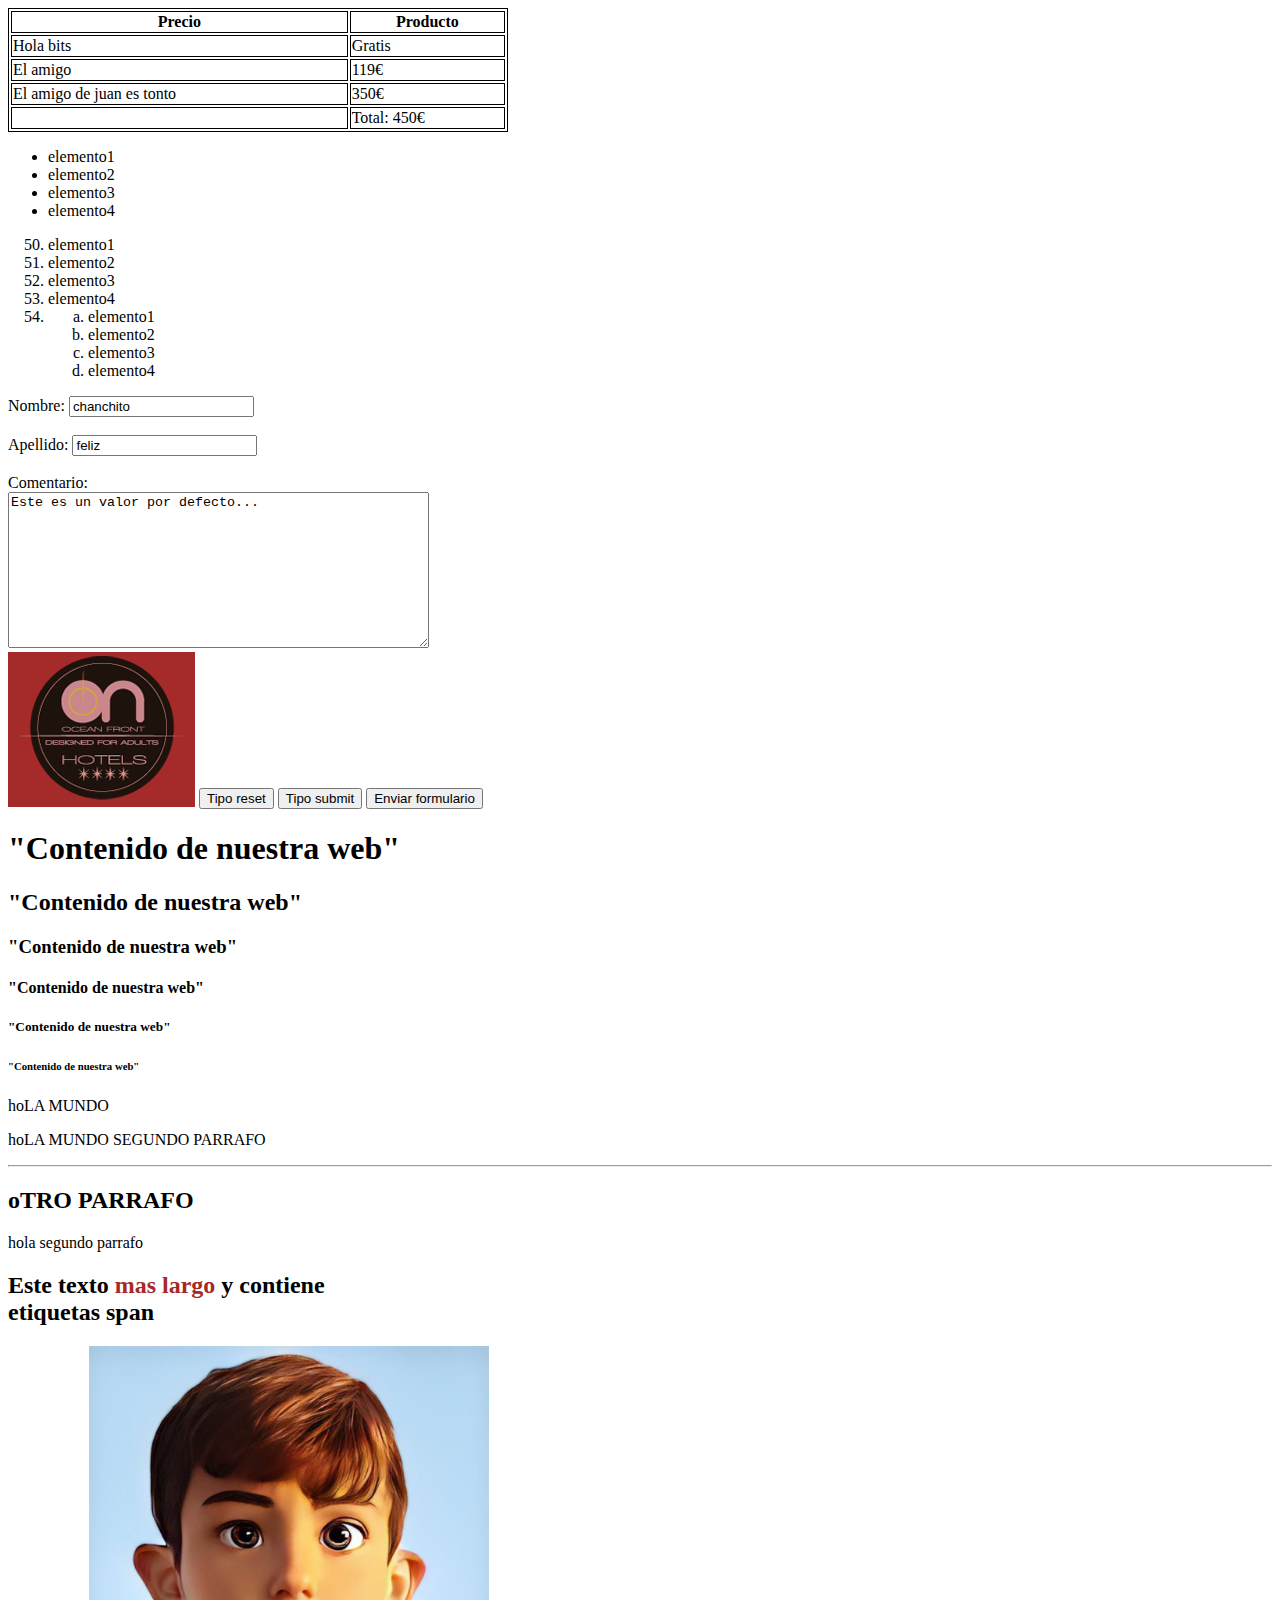
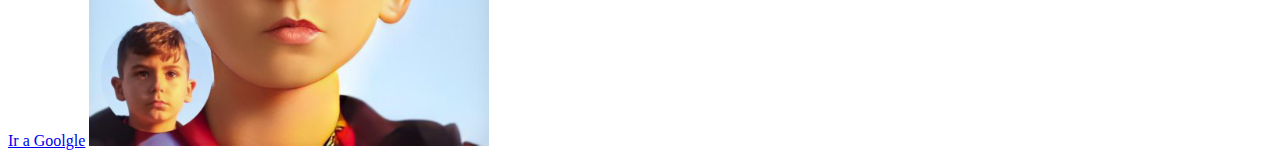
<file: index.html>
<!DOCTYPE html>
<html>
<head>
	<meta charset="UTF-8">
	<title>APPCC</title>
	<style>
		table, th, td {
			border: 1px solid black;	
		}
	</style>
	
	<link rel="icon" href="img/favicon16x16.ico" sizes="16x16">
	<link rel="icon" href="img/favicon32x32.ico" sizes="32x32">
	<link rel="icon" href="img/favicon64x64.ico" sizes="64x64">
</head>
<body>
	<table style="width: 500px;">
		<thead>
		<tr>
			<th>Precio</th>
			<th>Producto</th>
		</tr>
	</thead>
	<tbody>
			<tr>
				<td>Hola bits</td>
				<td>Gratis</td>
			</tr>
			<tr>
				<td>El amigo </td>
				<td>119€</td>	
			</tr>
			<tr>
				<td>El amigo de juan es tonto </td>
				<td>350€</td>	
			</tr>
		</tbody>
		<tfoot>
			<td></td>
			<td>Total: 450€</td>
		</tfoot>
			
	</table>



	<!--esto es una lista no ordenada-->
	<ul>
	<li>elemento1</li>
	<li>elemento2</li>
	<li>elemento3</li>
	<li>elemento4</li>
	</ul>
	<!--esto es una lista ORDENADA-->
	<ol>
		<li value="50">elemento1</li>
		<li>elemento2</li>
		<li>elemento3</li>
		<li>elemento4</li>
		<li>
			<ol>
				<li style="list-style-type: lower-alpha;">elemento1</li>
				<li style="list-style-type: lower-alpha;">elemento2</li>
				<li style="list-style-type: lower-alpha;">elemento3</li>
				<li style="list-style-type: lower-alpha;">elemento4</li></ol>
		</li>
		</ol>


	<form action="/formulario" method="POST">
		<label for="nombre">Nombre:</label>
		<input value="chanchito" type="text" id="nombre" name="nombre" placeholder="Introduzca su nombre"/>
		<br><br>
		<label for="apellido">Apellido:</label>
		<input value="feliz" type="text" id="apellido" name="apellido" placeholder="Introduzca su apellido"/>
		<br><br>
		<label for="comentario">Comentario:</label>
		<br>
		<textarea  cols="50" rows="10" id="comentario" name="comentario" placeholder="Deja tu comentario">Este es un valor por defecto...</textarea>
		<br>
		<!--Estos tipos de botones pueden contener otras etuquetas como "imágenes" -->
		<button style="background-color: brown; border: none; cursor: pointer;" onmouseover="this.style.backgroundColor='orange'" onmouseout="this.style.backgroundColor='brown'" type="button"><img src="img/logotipo1.png"></button><!--a este se le da funcionalidad don JS o phyton -->
		<button type="reset">Tipo reset</button>  <!--Borra el formulario -->
		<button type="submit">Tipo submit</button> <!--envía a la ruta que le hemos indicado en FORM action -->
		<input type="submit" value="Enviar formulario">
	</form>
	<h1>"Contenido de nuestra web"</h1>
	<h2>"Contenido de nuestra web"</h2>
	<h3>"Contenido de nuestra web"</h3>
	<h4>"Contenido de nuestra web"</h4>
	<h5>"Contenido de nuestra web"</h5>
	<h6>"Contenido de nuestra web"</h6>
	<P>hoLA MUNDO </P>
	<P>hoLA MUNDO SEGUNDO PARRAFO </P>
	<hr>
	<H2>oTRO PARRAFO</H2>
	<!--Esto es un comentario -->
	<p>hola segundo parrafo</p>
	<h2>Este texto <span style="color:brown">mas largo</span>  y contiene <br>etiquetas span</h2>
<a target="_blank" href="https://www.google.es">Ir a Goolgle</a>	
<img src="img/avatar_pablo.jpg" style="width: 50vw; max-width: 400px;">

</body>
</html>
</file>
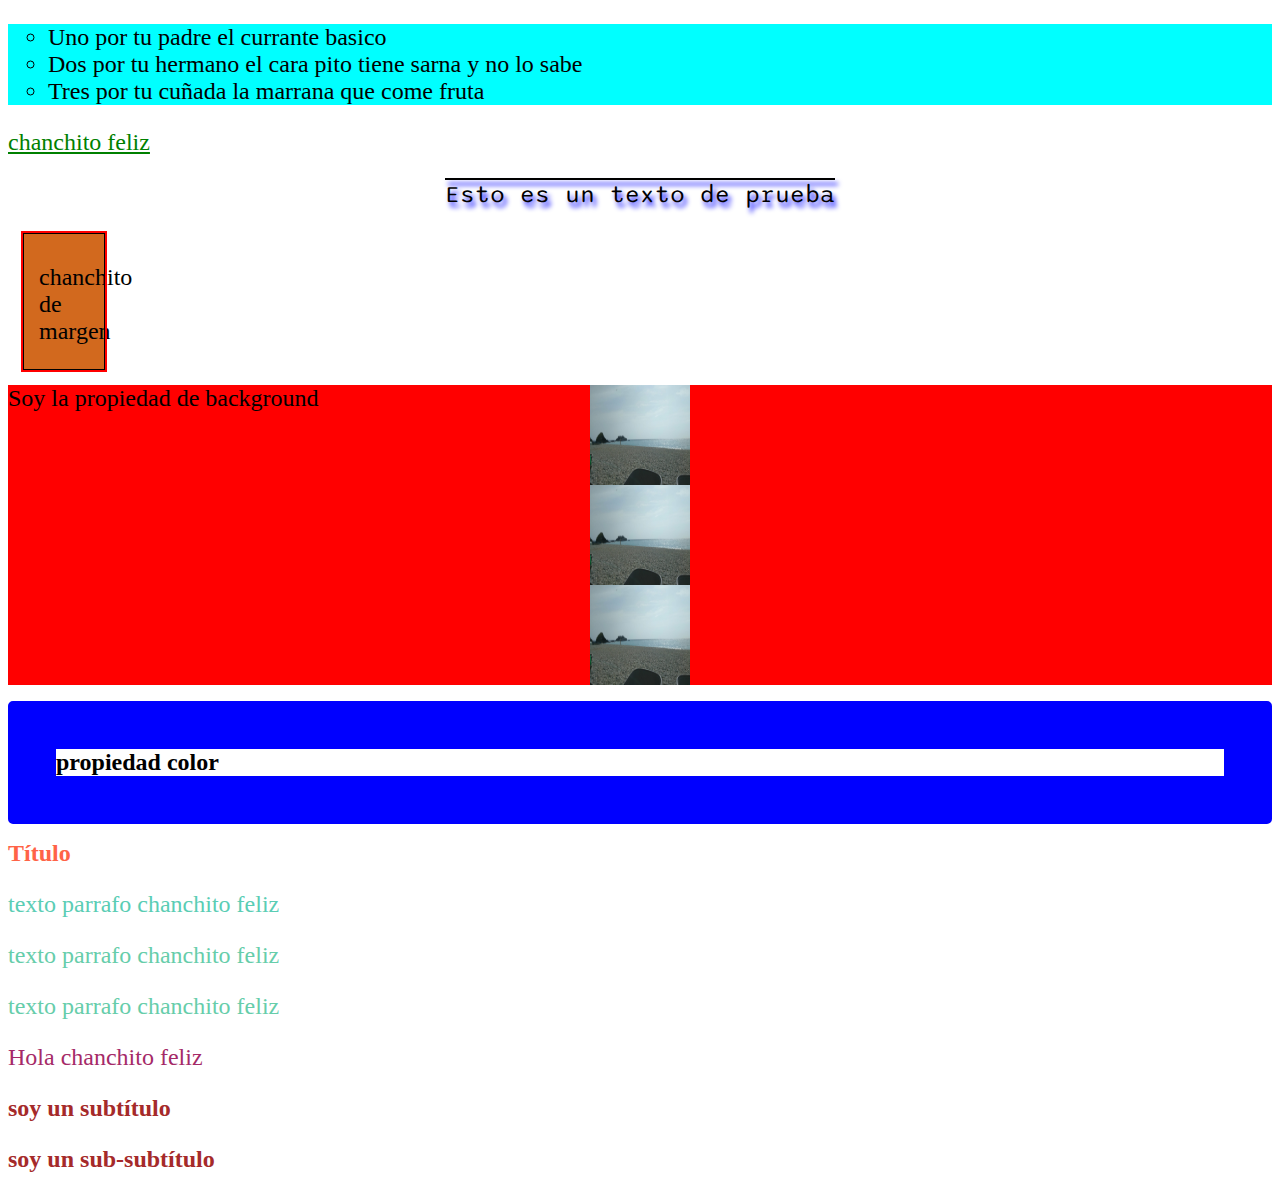
<file: css/index.html>
<!DOCTYPE html>

<head>
    <link rel="stylesheet" href="style.css" />
    <link rel="preconnect" href="https://fonts.googleapis.com">
    <link rel="preconnect" href="https://fonts.gstatic.com" crossorigin> <!--tipografia sono -->
    <link href="https://fonts.googleapis.com/css2?family=Sono&display=swap" rel="stylesheet">
    <title>Agregar css</title>
    </head>
<body>
    <ul>
        <li>Uno por tu padre el currante basico</li>
        <li>Dos por tu hermano el cara pito tiene sarna y no lo sabe</li>
        <li>Tres por tu cuñada la marrana que come fruta</li>
    </ul>
    <a href="https://www.google.com" class="mi-enlace">chanchito feliz</a>
    <p class="text">Esto es un texto de prueba</p>
    <div class="margen">
        chanchito de margen
    </div>
    <article id="fondo">
        Soy la propiedad de background
    </article>
    <h1 class="color"> propiedad color</h1>
    <h1 id="titulo">Título</h1>
    <p class="texto">texto parrafo chanchito feliz</p>
    <p class="texto especial">texto parrafo chanchito feliz</p>
    <p class="especial">texto parrafo chanchito feliz</p>
<div>
    <p>Hola chanchito feliz</p>
    <h2>soy un subtítulo</h2>
    <h3>soy un sub-subtítulo</h3>

</div>
</body>
</html>
</file>
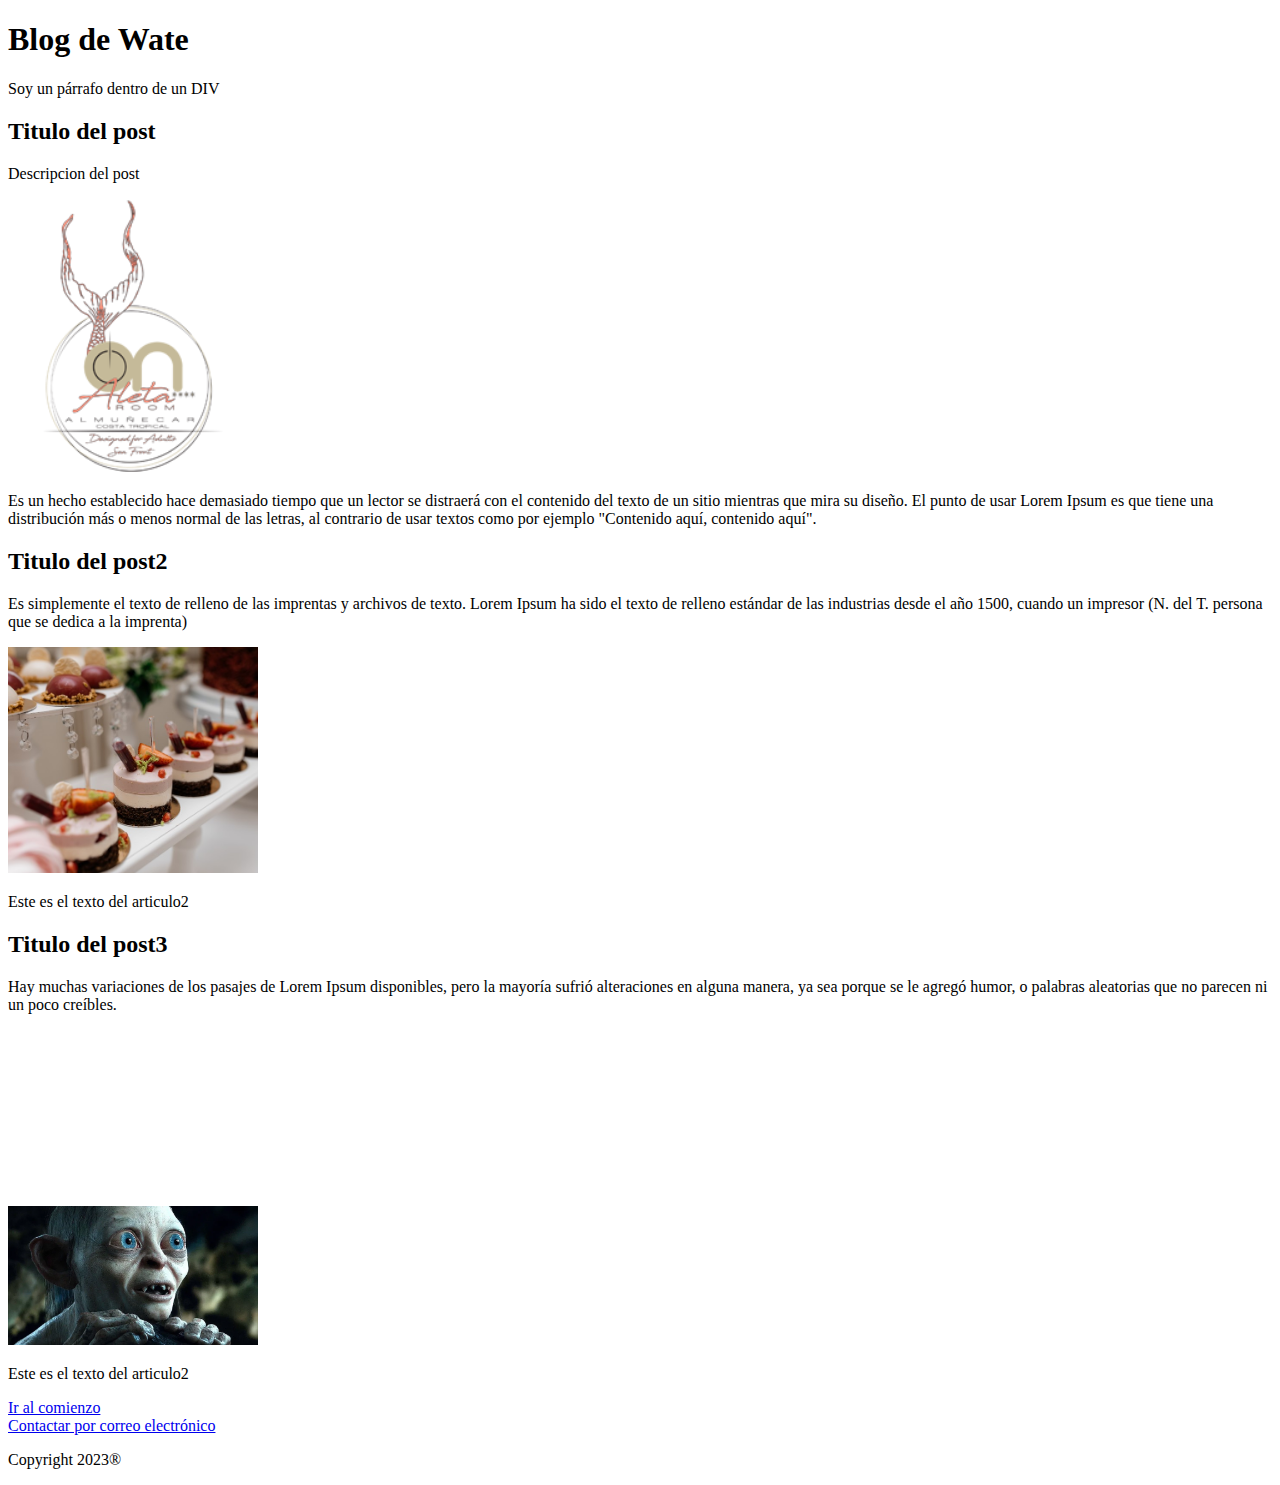
<file: blog.html>
<!DOCTYPE html>
<html>
<head>
    
    <title>Document</title>
</head>
<body>
    <header>
        <h1 id="titulo">Blog de Wate</h1>
    </header>
    <div>
        <p>Soy un párrafo dentro de un DIV</DIV></p>
    </div>
    <section>
             
        <article class="post">
            <h2>Titulo del post</h2>
            <p>Descripcion del post</p>
           <img src="img/aleta_room.png" style="width: 300vw; max-width: 250px;">
        <p>Es un hecho establecido hace demasiado tiempo que un lector se distraerá con el contenido del texto de un sitio mientras que mira su diseño. El punto de usar Lorem Ipsum es que tiene una distribución más o menos normal de las letras, al contrario de usar textos como por ejemplo "Contenido aquí, contenido aquí".</p>
        </article>
             
        <article class="post">
            <h2>Titulo del post2</h2>
            <p>Es simplemente el texto de relleno de las imprentas y archivos de texto. Lorem Ipsum ha sido el texto de relleno estándar de las industrias desde el año 1500, cuando un impresor (N. del T. persona que se dedica a la imprenta) </p>
           <img src="img/buffet1.jpg" style="width: 300vw; max-width: 250px;">
           <p>Este es el texto del articulo2</p>
        </article>
        <article class="post">
            <h2>Titulo del post3</h2>
            <p>Hay muchas variaciones de los pasajes de Lorem Ipsum disponibles, pero la mayoría sufrió alteraciones en alguna manera, ya sea porque se le agregó humor, o palabras aleatorias que no parecen ni un poco creíbles. </p>
            <img src="img/gollum.jpg" style="width: 300vw; max-width: 250px;">
            <iframe width="560" height="315" src="https://www.youtube.com/embed/GYo9KXdD_go" title="YouTube video player" frameborder="0" allow="accelerometer; autoplay; clipboard-write; encrypted-media; gyroscope; picture-in-picture; web-share" allowfullscreen></iframe>
                
           <p>Este es el texto del articulo2</p>
        </article>
    </section>
    <footer>
        <a href="#titulo">Ir al comienzo</a>
        <br>
        <a href="mailto:jefesdecocinas@gmail.com">Contactar por correo electrónico</a>
    <p>Copyright 2023®</p>
    </footer>
</body>
</html>
</file>
<file: css/style.css>
#titulo { 
    color: tomato;
}
p.texto {
    color: rgb(90, 205, 180);
}
p.especial {
    color: mediumaquamarine;
}
div p {
    color: rgb(165, 42, 104);
}

div h2, div h3 {
    color: brown;
}

*{ 
    font-size: 24px;
    }
/* Hola chanchito feliz*/
/*
.color { 
    color: #ff0000;
}
.color {
    color: rgb(0, 255, 255);
}
*/

 .color {
  /* border: 5px red outset;
        dotted
        dashed
        solid
        double
        groove
        ridge 
        inset 
        outset 
        none 
        hidden
    } */
    border-style: solid;
    border-color: blue;
    border-radius: 5px;
    border-width: 2rem;
}
#fondo {
        background-color: rgb(255, 0, 0); 
       /* opacity: 0.3; */
        height: 300px;
            
        background: #f00 url('playa.jpg') repeat-y center bottom / 100px 100px;
        
    }
.margen {
    background-color: chocolate;
    margin: 15px;
    padding: 30px 15px 5px;
    border: solid 1px black; 
    height: 100px;
    width: 50px;
    overflow: visible;
    outline: 2px solid red;
}

.text{
    font-family: 'sono', sans-serif;
    text-align: center;
    text-decoration: overline;
    text-shadow: 3px 5px 5px blue;

}

.mi-enlace {
    color: green;
}
 a:visited {
    color: gray;
 }

 a:hover {
    color:yellow;
 }

 a:active{
    color: red;
 }

ul {
    background-color: aqua;
    list-style-type: circle; 
    /* padding-left: 0; */
    /* list-style-position: inside; */
}
</file>
